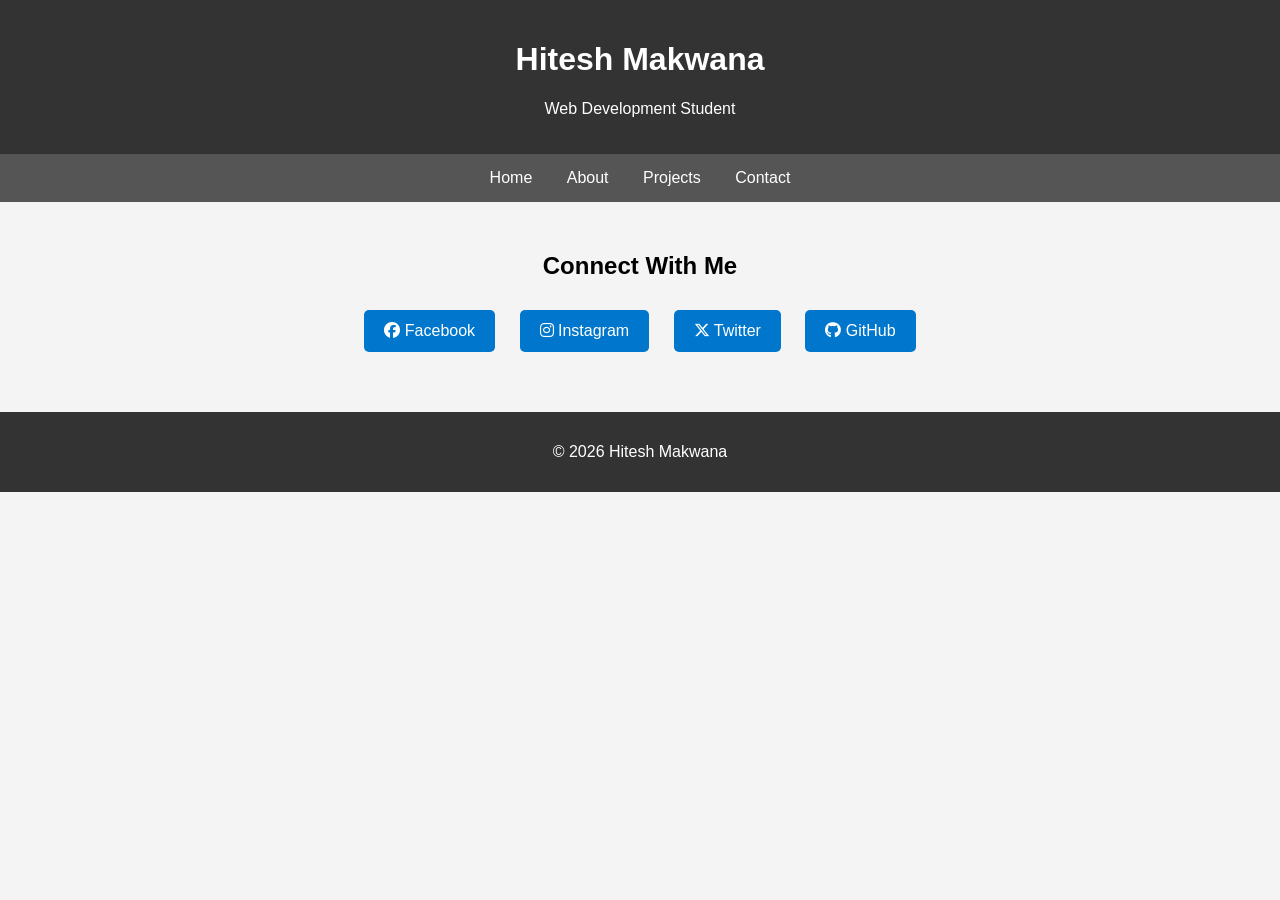
<file: My Assessments/practical/Apply External CSS Styling/index.html>
<!DOCTYPE html>
<html lang="en">

<head>
    <meta charset="UTF-8">
    <meta name="viewport" content="width=device-width, initial-scale=1.0">
    <title>My Profile</title>

    <!-- External CSS File -->
    <link rel="stylesheet" href="style.css">

    <!-- Font Awesome Icons -->
    <link rel="stylesheet" href="https://cdnjs.cloudflare.com/ajax/libs/font-awesome/6.5.1/css/all.min.css">
</head>

<body>

    <header class="header">
        <h1>Hitesh Makwana</h1>
        <p>Web Development Student</p>
    </header>

    <nav class="navbar">
        <a href="#">Home</a>
        <a href="#">About</a>
        <a href="#">Projects</a>
        <a href="#">Contact</a>
    </nav>

    <section class="social-section">
        <h2>Connect With Me</h2>

        <a href="https://facebook.com" class="social-btn">
            <i class="fa-brands fa-facebook"></i> Facebook
        </a>

        <a href="https://instagram.com" class="social-btn">
            <i class="fa-brands fa-instagram"></i> Instagram
        </a>

        <a href="https://twitter.com" class="social-btn">
            <i class="fa-brands fa-x-twitter"></i> Twitter
        </a>

        <a href="https://github.com" class="social-btn">
            <i class="fa-brands fa-github"></i> GitHub
        </a>
    </section>

    <footer class="footer">
        <p>&copy; 2026 Hitesh Makwana</p>
    </footer>

</body>

</html>
</file>
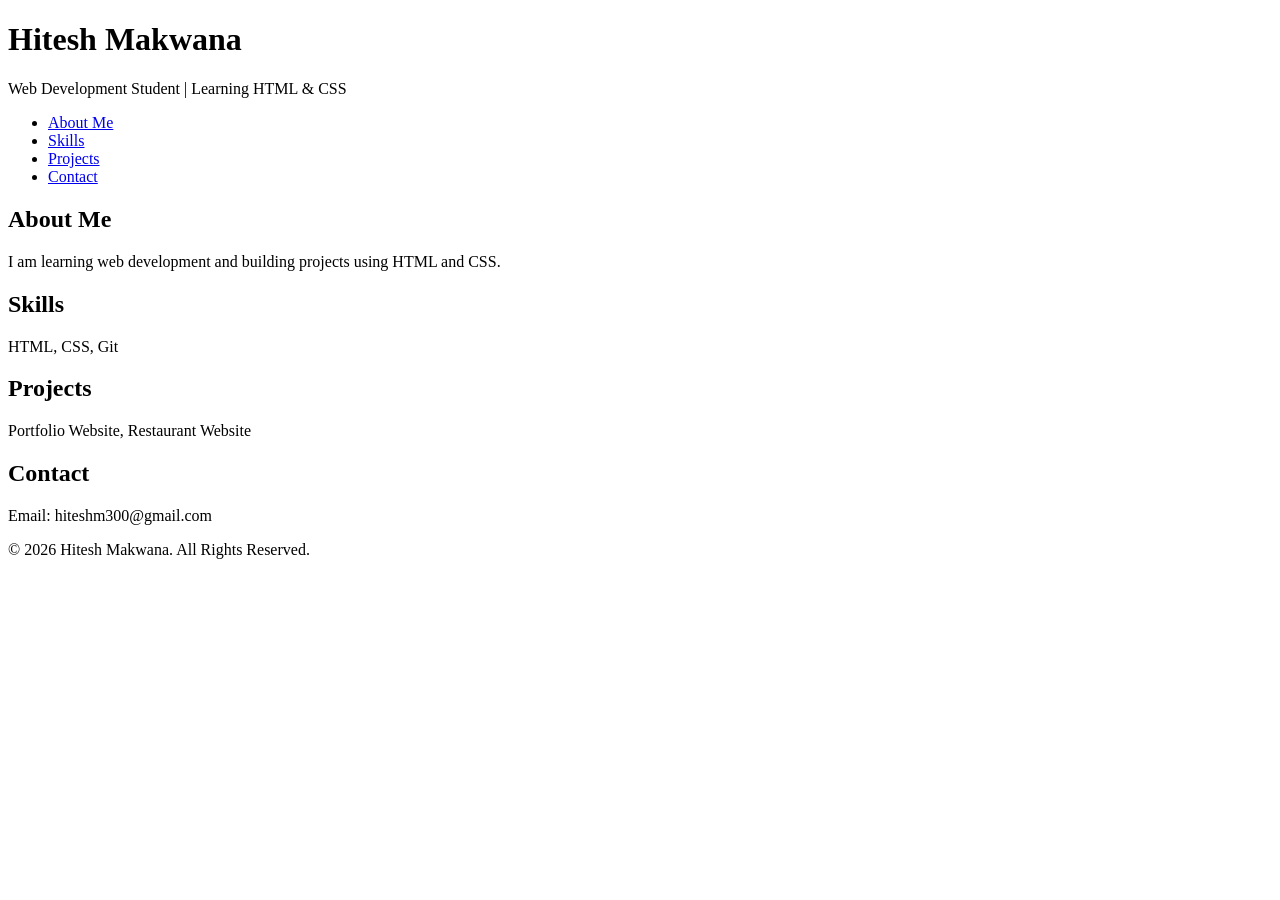
<file: My Assessments/practical/Build Semantic Layout/index.html>
<!DOCTYPE html>
<html lang="en">

<head>
    <meta charset="UTF-8">
    <meta name="viewport" content="width=device-width, initial-scale=1.0">
    <title>My Profile Page</title>
</head>

<body>

    <header>
        <h1>Hitesh Makwana</h1>
        <p>Web Development Student | Learning HTML & CSS</p>
    </header>

    <nav>
        <ul>
            <li><a href="#about">About Me</a></li>
            <li><a href="#skills">Skills</a></li>
            <li><a href="#projects">Projects</a></li>
            <li><a href="#contact">Contact</a></li>
        </ul>
    </nav>

    <section id="about">
        <h2>About Me</h2>
        <p>
            I am learning web development and building projects using
            HTML and CSS.
        </p>
    </section>

    <section id="skills">
        <h2>Skills</h2>
        <p>HTML, CSS, Git </p>
    </section>

    <section id="projects">
        <h2>Projects</h2>
        <p>Portfolio Website, Restaurant Website </p>
    </section>

    <section id="contact">
        <h2>Contact</h2>
        <p>Email: hiteshm300@gmail.com</p>
    </section>

    <footer>
        <p>&copy; 2026 Hitesh Makwana. All Rights Reserved.</p>
    </footer>

</body>

</html>
</file>
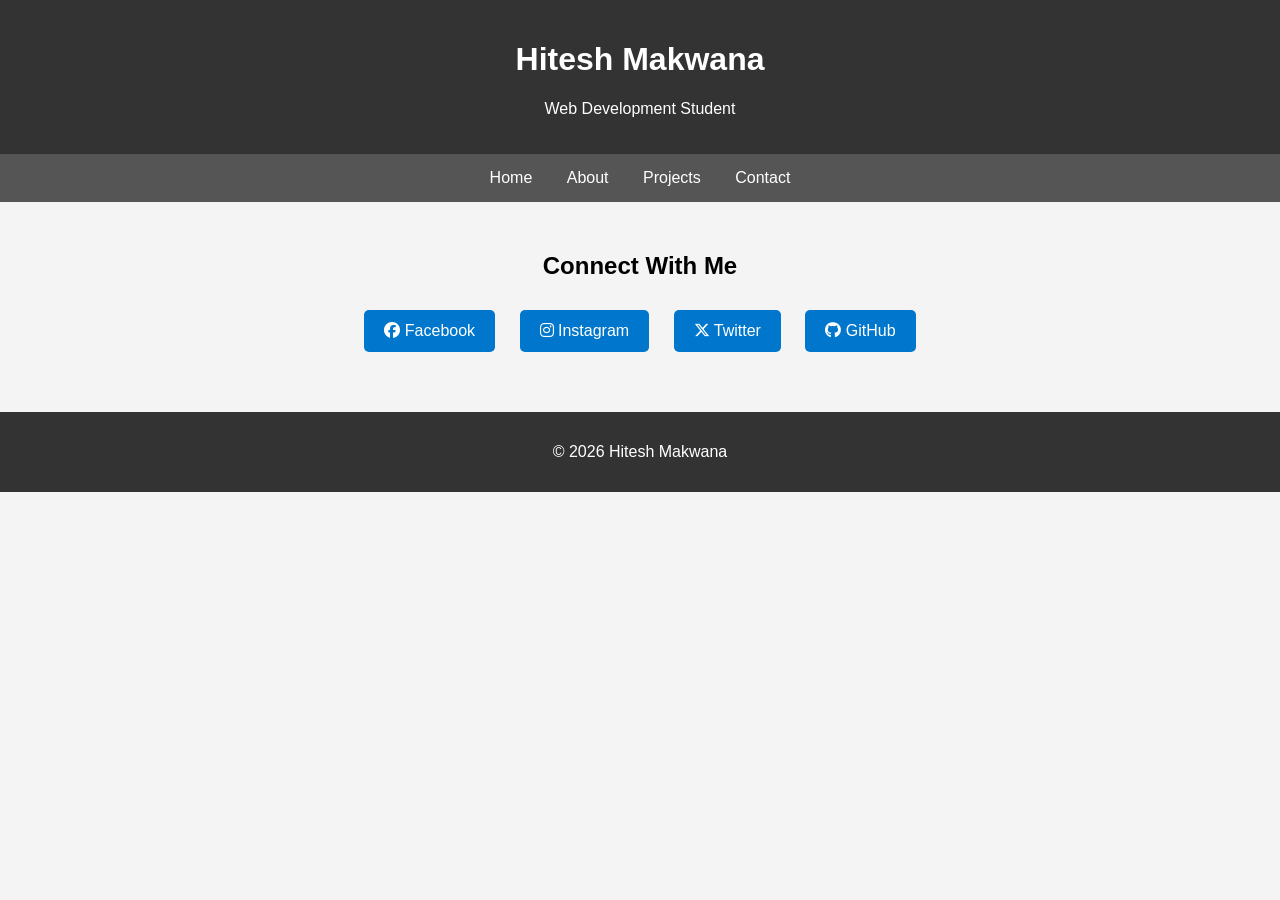
<file: My Assessments/practical/Make Site Responsive/index.html>
<!DOCTYPE html>
<html lang="en">
<head>
    <meta charset="UTF-8">
    <meta name="viewport" content="width=device-width, initial-scale=1.0">
    <title>My Profile</title>

    <!-- External CSS File -->
    <link rel="stylesheet" href="style.css">

    <!-- Font Awesome Icons -->
    <link rel="stylesheet"
    href="https://cdnjs.cloudflare.com/ajax/libs/font-awesome/6.5.1/css/all.min.css">
</head>
<body>

    <header class="header">
        <h1>Hitesh Makwana</h1>
        <p>Web Development Student</p>
    </header>

    <nav class="navbar">
        <a href="#">Home</a>
        <a href="#">About</a>
        <a href="#">Projects</a>
        <a href="#">Contact</a>
    </nav>

    <section class="social-section">
        <h2>Connect With Me</h2>

        <a href="https://facebook.com" class="social-btn">
            <i class="fa-brands fa-facebook"></i> Facebook
        </a>

        <a href="https://instagram.com" class="social-btn">
            <i class="fa-brands fa-instagram"></i> Instagram
        </a>

        <a href="https://twitter.com" class="social-btn">
            <i class="fa-brands fa-x-twitter"></i> Twitter
        </a>

        <a href="https://github.com" class="social-btn">
            <i class="fa-brands fa-github"></i> GitHub
        </a>
    </section>

    <footer class="footer">
        <p>&copy; 2026 Hitesh Makwana</p>
    </footer>

</body>
</html>
</file>
<file: My Assessments/practical/Apply External CSS Styling/style.css>
body {
    font-family: Arial, sans-serif;
    margin: 0;
    background-color: #f4f4f4;
    text-align: center;
}

.header {
    background-color: #333;
    color: white;
    padding: 20px;
}

.navbar {
    background-color: #555;
    padding: 15px;
}

.navbar a {
    color: white;
    text-decoration: none;
    margin: 0 15px;
}

.social-section {
    padding: 30px;
}

.social-btn {
    display: inline-block;
    margin: 10px;
    padding: 12px 20px;
    background-color: #0077cc;
    color: white;
    text-decoration: none;
    border-radius: 5px;
}

.social-btn:hover {
    background-color: #005fa3;
}

.footer {
    background-color: #333;
    color: white;
    padding: 15px;
    margin-top: 20px;
}
</file>
<file: My Assessments/practical/Make Site Responsive/style.css>
body {
    font-family: Arial, sans-serif;
    margin: 0;
    background-color: #f4f4f4;
    text-align: center;
}

.header {
    background-color: #333;
    color: white;
    padding: 20px;
}

.navbar {
    background-color: #555;
    padding: 15px;
}

.navbar a {
    color: white;
    text-decoration: none;
    margin: 0 15px;
}

.social-section {
    padding: 30px;
}

.social-btn {
    display: inline-block;
    margin: 10px;
    padding: 12px 20px;
    background-color: #0077cc;
    color: white;
    text-decoration: none;
    border-radius: 5px;
}

.social-btn:hover {
    background-color: #005fa3;
}

.footer {
    background-color: #333;
    color: white;
    padding: 15px;
    margin-top: 20px;
}

/* Responsive Design for Mobile */
@media (max-width: 600px) {

    .header h1 {
        font-size: 24px;
    }

    .navbar a {
        display: block;
        margin: 10px 0;
    }

    .social-btn {
        display: block;
        width: 80%;
        margin: 10px auto;
        font-size: 16px;
        padding: 15px;
    }

    .social-section h2 {
        font-size: 22px;
    }
}
</file>
